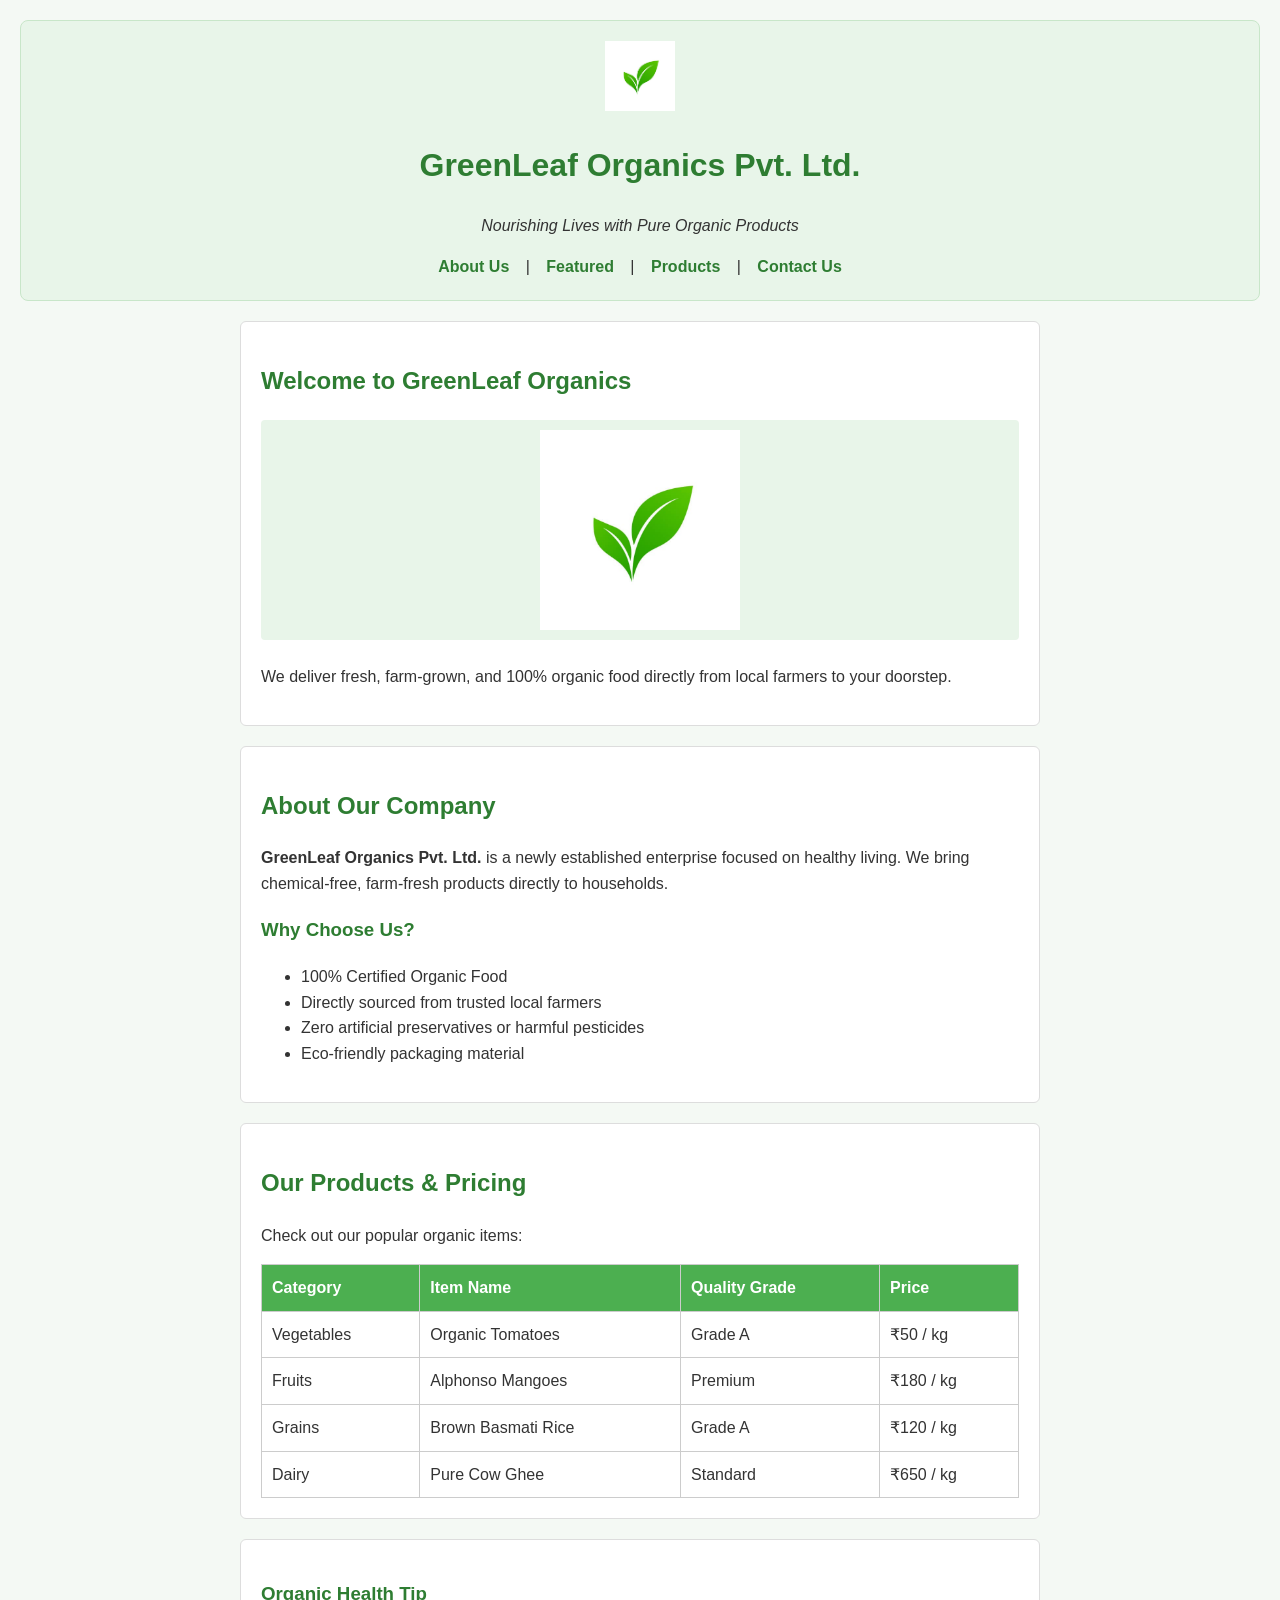
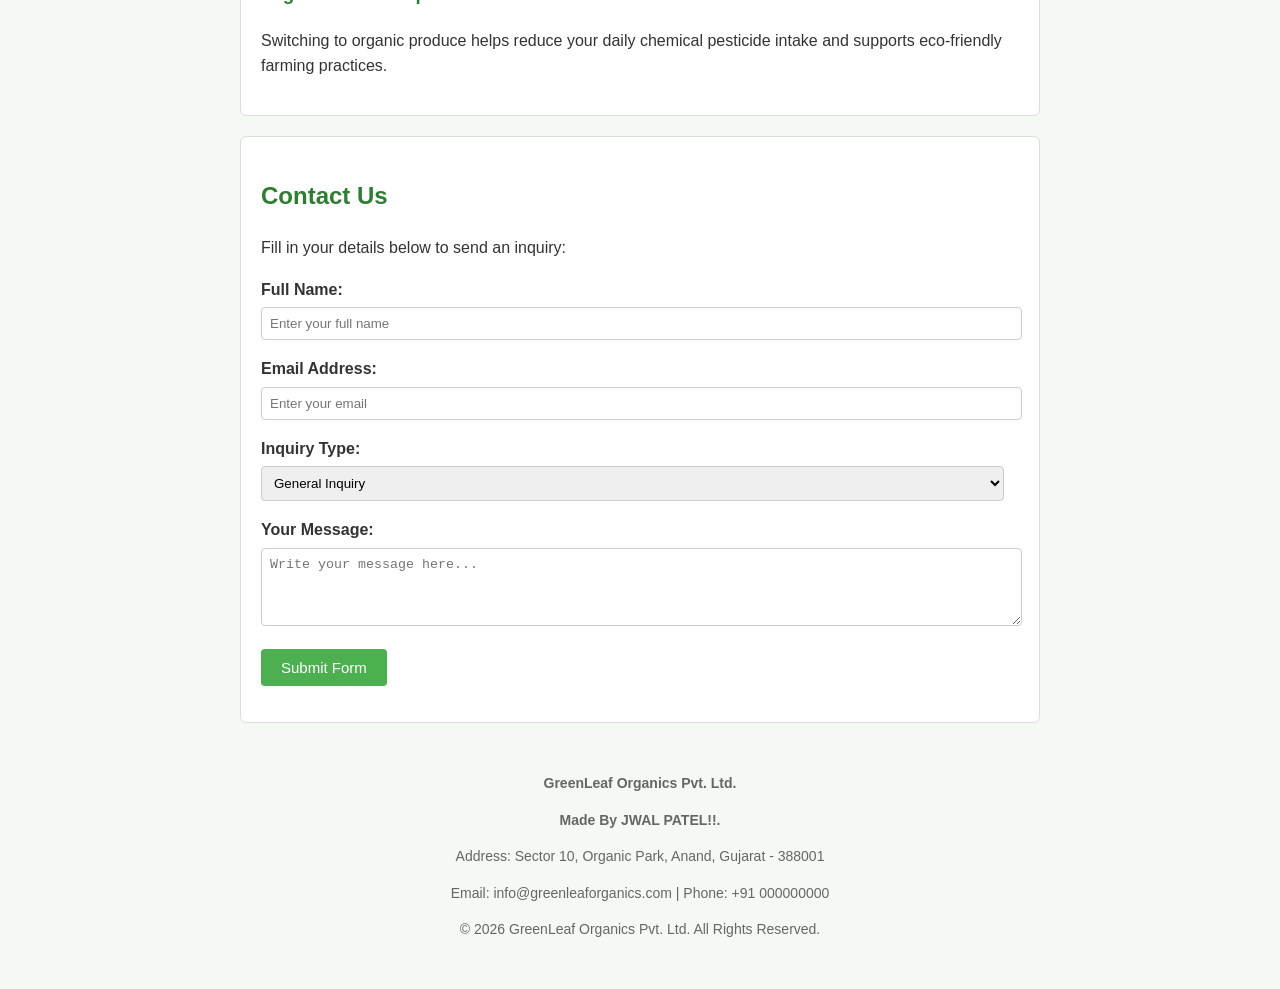
<file: index.html>
<!DOCTYPE html>
<html lang="en">
<head>
    <meta charset="UTF-8">
    <meta name="viewport" content="width=device-width, initial-scale=1.0">
    <meta name="description" content="Official homepage of GreenLeaf Organics Pvt. Ltd.">
    <meta name="author" content="Front-End Developer">
    <title>GreenLeaf Organics Pvt. Ltd.</title>
    
    <!-- External CSS stylesheet link -->
    <link rel="stylesheet" href="style.css">

    <!-- Favicon using provided image -->
    <link rel="icon" href="istockphoto-1045368942-612x612 (1).jpeg" type="image/jpeg">
</head>
<body>

    <!-- Header Section -->
    <header>
        <img src="istockphoto-1045368942-612x612 (1).jpeg" alt="GreenLeaf Logo" class="logo">
        <h1>GreenLeaf Organics Pvt. Ltd.</h1>
        <p><em>Nourishing Lives with Pure Organic Products</em></p>

        <!-- Navigation Menu -->
        <nav>
            <a href="#about">About Us</a> |
            <a href="#featured">Featured</a> |
            <a href="#products">Products</a> |
            <a href="#contact">Contact Us</a>
        </nav>
    </header>

    <!-- Main Content Area -->
    <main>

        <!-- Featured Section -->
        <section id="featured">
            <h2>Welcome to GreenLeaf Organics</h2>
            <img src="istockphoto-1045368942-612x612 (1).jpeg" alt="Organic Banner" class="banner-img">
            <p>We deliver fresh, farm-grown, and 100% organic food directly from local farmers to your doorstep.</p>
        </section>

        <!-- About Section -->
        <section id="about">
            <h2>About Our Company</h2>
            <p><strong>GreenLeaf Organics Pvt. Ltd.</strong> is a newly established enterprise focused on healthy living. We bring chemical-free, farm-fresh products directly to households.</p>
            
            <h3>Why Choose Us?</h3>
            <ul>
                <li>100% Certified Organic Food</li>
                <li>Directly sourced from trusted local farmers</li>
                <li>Zero artificial preservatives or harmful pesticides</li>
                <li>Eco-friendly packaging material</li>
            </ul>
        </section>

        <!-- Products Section -->
        <section id="products">
            <h2>Our Products & Pricing</h2>
            <p>Check out our popular organic items:</p>

            <table>
                <thead>
                    <tr>
                        <th>Category</th>
                        <th>Item Name</th>
                        <th>Quality Grade</th>
                        <th>Price</th>
                    </tr>
                </thead>
                <tbody>
                    <tr>
                        <td>Vegetables</td>
                        <td>Organic Tomatoes</td>
                        <td>Grade A</td>
                        <td>₹50 / kg</td>
                    </tr>
                    <tr>
                        <td>Fruits</td>
                        <td>Alphonso Mangoes</td>
                        <td>Premium</td>
                        <td>₹180 / kg</td>
                    </tr>
                    <tr>
                        <td>Grains</td>
                        <td>Brown Basmati Rice</td>
                        <td>Grade A</td>
                        <td>₹120 / kg</td>
                    </tr>
                    <tr>
                        <td>Dairy</td>
                        <td>Pure Cow Ghee</td>
                        <td>Standard</td>
                        <td>₹650 / kg</td>
                    </tr>
                </tbody>
            </table>
        </section>

        <!-- Aside Section -->
        <aside>
            <article>
                <h3>Organic Health Tip</h3>
                <p>Switching to organic produce helps reduce your daily chemical pesticide intake and supports eco-friendly farming practices.</p>
            </article>
        </aside>

        <!-- Contact Section -->
        <section id="contact">
            <h2>Contact Us</h2>
            <p>Fill in your details below to send an inquiry:</p>

            <form action="#" method="post">
                <p>
                    <label for="fullname"><strong>Full Name:</strong></label><br>
                    <input type="text" id="fullname" name="fullname" placeholder="Enter your full name" required>
                </p>
                <p>
                    <label for="email"><strong>Email Address:</strong></label><br>
                    <input type="email" id="email" name="email" placeholder="Enter your email" required>
                </p>
                <p>
                    <label for="category"><strong>Inquiry Type:</strong></label><br>
                    <select id="category" name="category">
                        <option value="general">General Inquiry</option>
                        <option value="product">Product Order</option>
                        <option value="bulk">Bulk Order</option>
                    </select>
                </p>
                <p>
                    <label for="message"><strong>Your Message:</strong></label><br>
                    <textarea id="message" name="message" rows="4" placeholder="Write your message here..."></textarea>
                </p>
                <p>
                    <input type="submit" value="Submit Form">
                </p>
            </form>
        </section>

    </main>

    <!-- Footer Section -->
    <footer>
        <p><strong>GreenLeaf Organics Pvt. Ltd.</strong></p>
        <p><strong>Made By JWAL PATEL!!.</strong></p>
        <p>Address: Sector 10, Organic Park, Anand, Gujarat - 388001</p>
        <p>Email: info@greenleaforganics.com | Phone: +91 000000000</p>
        <p>&copy; 2026 GreenLeaf Organics Pvt. Ltd. All Rights Reserved.</p>
    </footer>

</body>
</html>
</file>
<file: style.css>
/* Basic and clean beginner styling */
body {
    font-family: Arial, sans-serif;
    line-height: 1.6;
    background-color: #f4f9f4;
    color: #333;
    margin: 0;
    padding: 20px;
}

header {
    background-color: #e8f5e9;
    text-align: center;
    padding: 20px;
    border: 1px solid #c8e6c9;
    border-radius: 8px;
}

.logo {
    width: 70px;
    height: auto;
}

nav {
    margin-top: 15px;
}

nav a {
    color: #2e7d32;
    text-decoration: none;
    font-weight: bold;
    margin: 0 12px;
}

nav a:hover {
    text-decoration: underline;
}

main {
    max-width: 800px;
    margin: 20px auto;
}

section, aside {
    background-color: #ffffff;
    padding: 20px;
    margin-bottom: 20px;
    border: 1px solid #ddd;
    border-radius: 6px;
}

h1, h2, h3 {
    color: #2e7d32;
}

.banner-img {
    width: 100%;
    max-height: 200px;
    object-fit: contain;
    background-color: #e8f5e9;
    padding: 10px 0;
    border-radius: 4px;
}

table {
    width: 100%;
    border-collapse: collapse;
    margin-top: 10px;
}

th, td {
    border: 1px solid #ccc;
    padding: 10px;
    text-align: left;
}

th {
    background-color: #4CAF50;
    color: white;
}

form input[type="text"],
form input[type="email"],
form select,
form textarea {
    width: 98%;
    padding: 8px;
    margin-top: 5px;
    border: 1px solid #ccc;
    border-radius: 4px;
}

form input[type="submit"] {
    background-color: #4CAF50;
    color: white;
    border: none;
    padding: 10px 20px;
    cursor: pointer;
    border-radius: 4px;
    font-size: 15px;
}

form input[type="submit"]:hover {
    background-color: #388E3C;
}

footer {
    text-align: center;
    padding: 15px;
    font-size: 14px;
    color: #666;
    margin-top: 20px;
}
</file>
